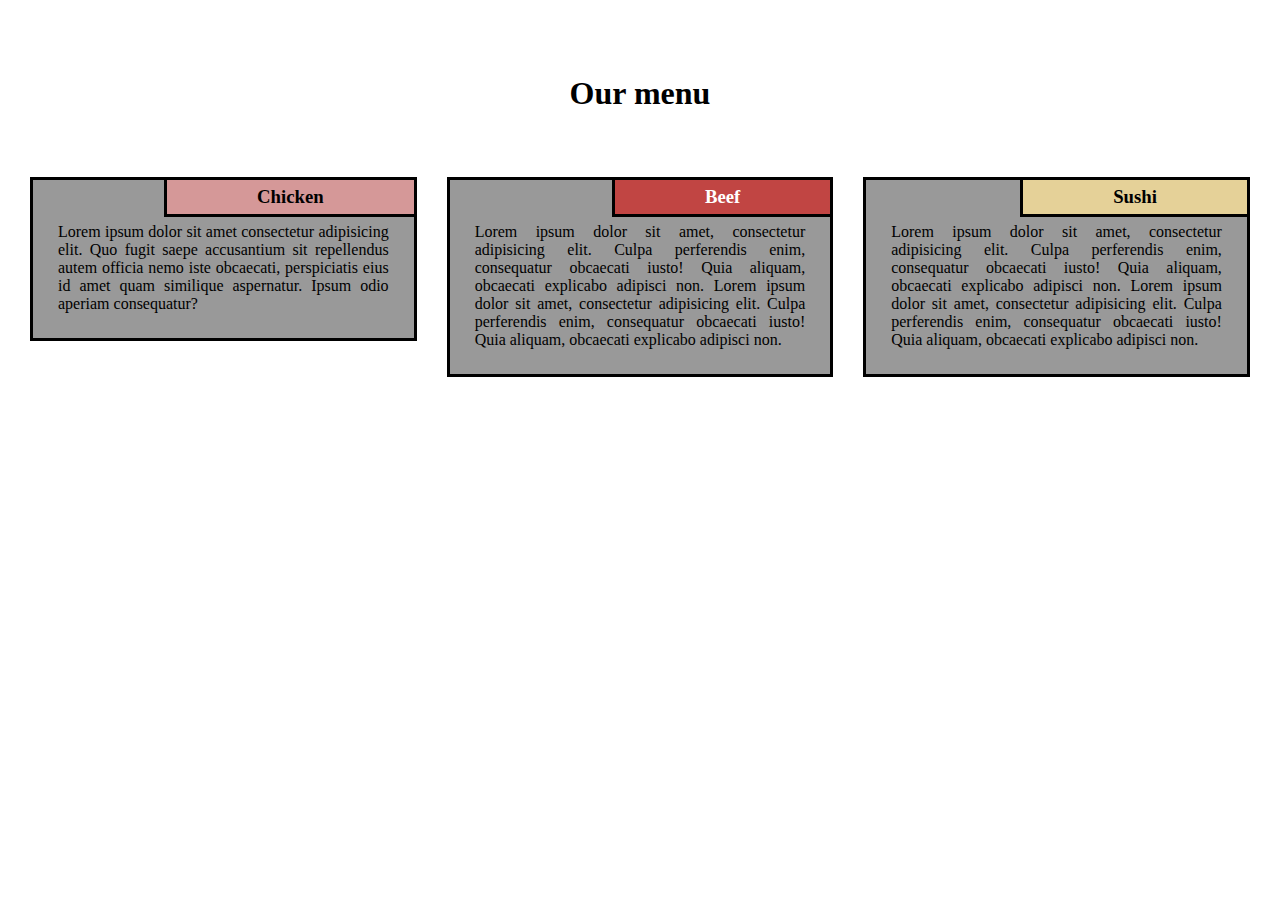
<file: Module 2 solutions/index.html>
<!DOCTYPE html>
<html lang="en">
  <head>
    <meta charset="UTF-8">
    <meta http-equiv="X-UA-Compatible" content="IE=edge">
    <meta name="viewport" content="width=device-width, initial-scale=1.0">
    <link href='style.css' rel='stylesheet' type='text/css'>

    <title>Assignment sol Module 2</title>
  </head>
  <body>
    <div class="container">
    <div class="row">
    <h1 class="menu-title">Our menu</h1>
      <div class="col-lg-4">
        <div class="item">
          <div class="item-title" id="title-one">
            <h3>Chicken</h3>
          </div>
          <p>
            Lorem ipsum dolor sit amet consectetur adipisicing elit. Quo fugit saepe accusantium sit repellendus autem officia nemo iste obcaecati, perspiciatis eius id amet quam similique aspernatur. Ipsum odio aperiam consequatur?
          </p>
        </div>
      </div>
      <div class="col-lg-4">
        <div class="item">
         <div class="item-title" id="title-two">
          <h3>Beef</h3>
        </div>
        <p>
          Lorem ipsum dolor sit amet, consectetur adipisicing elit. Culpa perferendis enim, consequatur obcaecati iusto! Quia aliquam, obcaecati explicabo adipisci non. Lorem ipsum dolor sit amet, consectetur adipisicing elit. Culpa perferendis enim, consequatur obcaecati iusto! Quia aliquam, obcaecati explicabo adipisci non.
        </p>
      </div>
    </div>
    <div class="col-lg-4 col-lg-tablet">
      <div class="item">
       <div class="item-title" id="title-three">
        <h3>Sushi</h3>
      </div>
      <p>
        Lorem ipsum dolor sit amet, consectetur adipisicing elit. Culpa perferendis enim, consequatur obcaecati iusto! Quia aliquam, obcaecati explicabo adipisci non. Lorem ipsum dolor sit amet, consectetur adipisicing elit. Culpa perferendis enim, consequatur obcaecati iusto! Quia aliquam, obcaecati explicabo adipisci non.
      </p>
      </div>
    </div>
  </body>
</html>
</file>
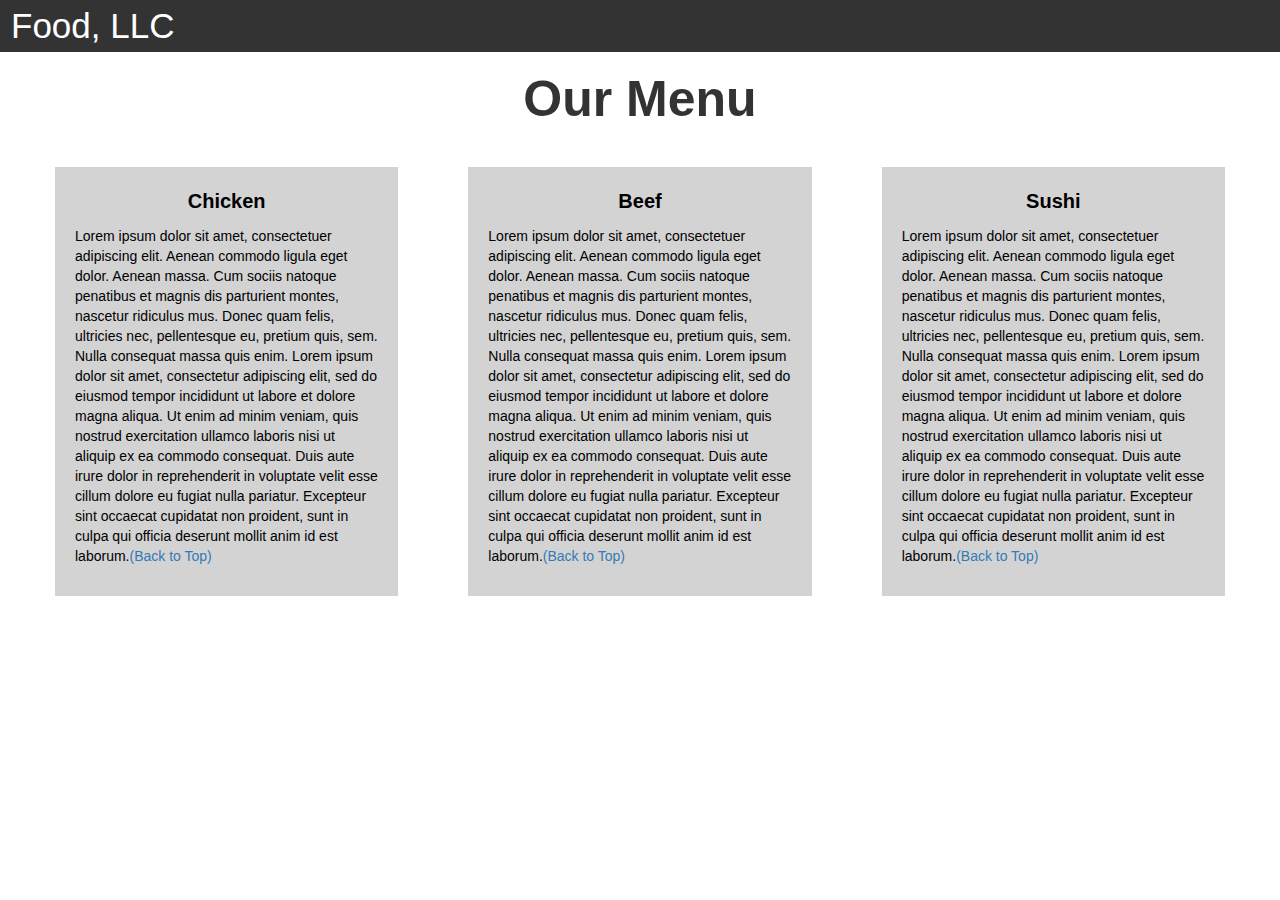
<file: Module 3 solution/index.html>
<!DOCTYPE html>
<html lang="en">
<head>
    <title>David Chu's China Bistro</title>
    <meta name="viewport" content="width=device-width, initial-scale=1">
  <link rel="stylesheet" href="https://maxcdn.bootstrapcdn.com/bootstrap/3.3.7/css/bootstrap.min.css">
  <script src="https://ajax.googleapis.com/ajax/libs/jquery/3.3.1/jquery.min.js"></script>
  <script src="https://maxcdn.bootstrapcdn.com/bootstrap/3.3.7/js/bootstrap.min.js"></script>
</head>
<meta name="viewport" content="width=device-width, initial-scale=1">
<link rel="stylesheet" type="text/css" href="style.css">

<body>
  <nav class="navbar" id="top">
    <div class="container-fluid">
  
      <div class="navbar-header">
        <button type="button" class="navbar-toggle" data-toggle="collapse" data-target="#myNavbar">
          <span class="icon-bar"></span>
          <span class="icon-bar"></span>
          <span class="icon-bar"></span> 
        </button>
        <a class="navbar-brand" href="#">Food, LLC</a>
      </div>
  
      <div class="collapse" id="myNavbar">
        <ul class="nav navbar-nav visible-xs">
          <li><a class="menu-item" href="#">Chicken</a></li>
          <li><a class="menu-item" href="#">Beef</a></li> 
          <li><a class="menu-item" href="#">Sushi</a></li> 
        </ul>
      </div>
  
    </div>
  </nav>
  
  <h1 class="main-title">Our Menu</h1>
  
  
  
  <div class="row">
  
    <div class="col-lg-4 col-md-6 col-sm-12">
      <div class="content-box">
        <p class="item-name">Chicken</p>
        <p>Lorem ipsum dolor sit amet, consectetuer adipiscing elit. Aenean commodo ligula eget dolor. Aenean massa. Cum sociis natoque penatibus et magnis dis parturient montes, nascetur ridiculus mus. Donec quam felis, ultricies nec, pellentesque eu, pretium quis, sem. Nulla consequat massa quis enim. Lorem ipsum dolor sit amet, consectetur adipiscing elit, sed do eiusmod tempor incididunt ut labore et dolore magna aliqua. Ut enim ad minim veniam, quis nostrud exercitation ullamco laboris nisi ut aliquip ex ea commodo consequat. Duis aute irure dolor in reprehenderit in voluptate velit esse cillum dolore eu fugiat nulla pariatur. Excepteur sint occaecat cupidatat non proident, sunt in culpa qui officia deserunt mollit anim id est laborum.<a href="#top">(Back to Top)</a></p>
      </div>
    </div>
  
    <div class="col-lg-4 col-md-6 col-sm-12">
      <div class="content-box">
        <p class="item-name">Beef</p>
        <p>Lorem ipsum dolor sit amet, consectetuer adipiscing elit. Aenean commodo ligula eget dolor. Aenean massa. Cum sociis natoque penatibus et magnis dis parturient montes, nascetur ridiculus mus. Donec quam felis, ultricies nec, pellentesque eu, pretium quis, sem. Nulla consequat massa quis enim. Lorem ipsum dolor sit amet, consectetur adipiscing elit, sed do eiusmod tempor incididunt ut labore et dolore magna aliqua. Ut enim ad minim veniam, quis nostrud exercitation ullamco laboris nisi ut aliquip ex ea commodo consequat. Duis aute irure dolor in reprehenderit in voluptate velit esse cillum dolore eu fugiat nulla pariatur. Excepteur sint occaecat cupidatat non proident, sunt in culpa qui officia deserunt mollit anim id est laborum.<a href="#top">(Back to Top)</a></p>
      </div>
    </div>
  
  
    <div class="col-lg-4 col-md-12 col-sm-12">
      <div class="content-box">
        <p class="item-name">Sushi</p>
        <p>Lorem ipsum dolor sit amet, consectetuer adipiscing elit. Aenean commodo ligula eget dolor. Aenean massa. Cum sociis natoque penatibus et magnis dis parturient montes, nascetur ridiculus mus. Donec quam felis, ultricies nec, pellentesque eu, pretium quis, sem. Nulla consequat massa quis enim. Lorem ipsum dolor sit amet, consectetur adipiscing elit, sed do eiusmod tempor incididunt ut labore et dolore magna aliqua. Ut enim ad minim veniam, quis nostrud exercitation ullamco laboris nisi ut aliquip ex ea commodo consequat. Duis aute irure dolor in reprehenderit in voluptate velit esse cillum dolore eu fugiat nulla pariatur. Excepteur sint occaecat cupidatat non proident, sunt in culpa qui officia deserunt mollit anim id est laborum.<a href="#top">(Back to Top)</a></p>
      </div>
    </div>
  
  </div>
    </body>
</html>
</file>
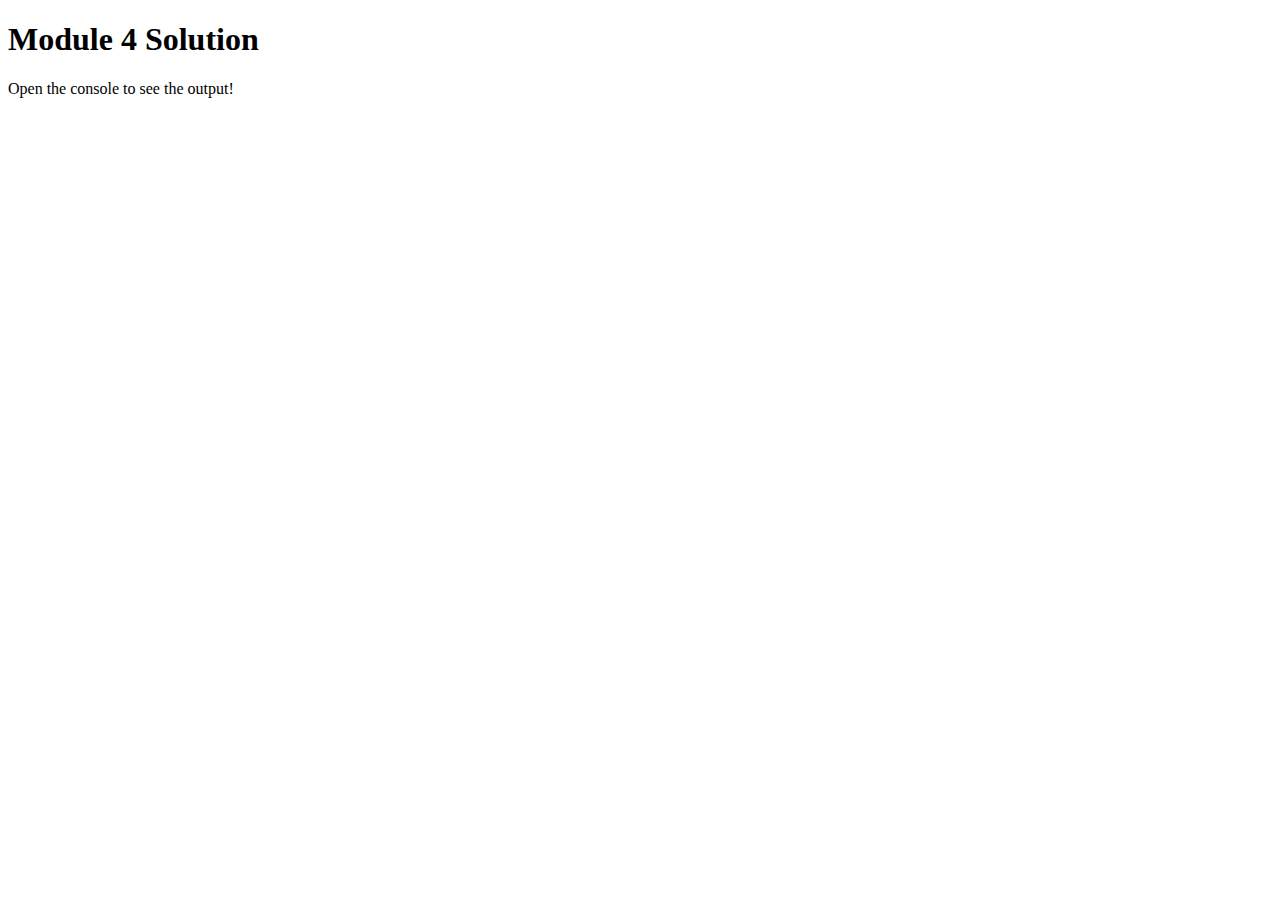
<file: Module 4 solution/index.html>
<!DOCTYPE html>
<html lang="en">
<head>
    <meta charset="UTF-8">
    <meta http-equiv="X-UA-Compatible" content="IE=edge">
    <meta name="viewport" content="width=device-width, initial-scale=1.0">
    <title>Module 4 solution</title>

    <script src="SpeakHello.js"></script>
    <script src="SpeakGoodBye.js"></script>
    <script src="Script.js"></script>
</head>
<body>
    <h1>Module 4 Solution </h1>
  <p>Open the console to see the output!</p>
</body>
</html>
</file>
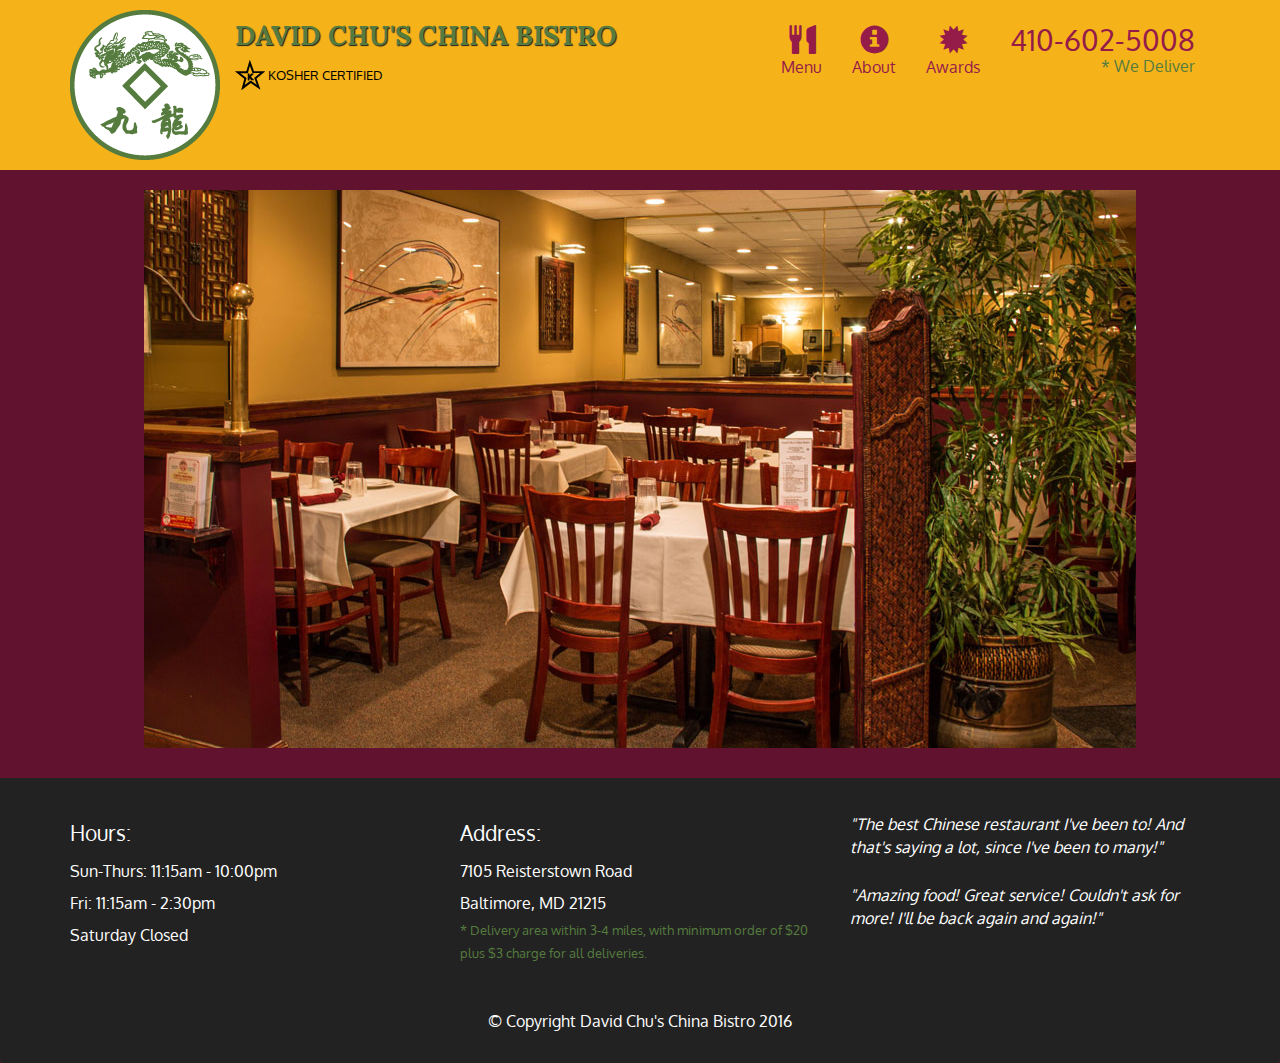
<file: Module 5 solution/index.html>
<!doctype html>
<html lang="en">
  <head>
    <meta charset="utf-8">
    <meta http-equiv="X-UA-Compatible" content="IE=edge">
    <meta name="viewport" content="width=device-width, initial-scale=1">
    <title>David Chu's China Bistro</title>
    <link rel="stylesheet" href="bootstrap.css">
    <link rel="stylesheet" href="styles.css">
    <link href='https://fonts.googleapis.com/css?family=Oxygen:400,300,700' rel='stylesheet' type='text/css'>
    <link href='https://fonts.googleapis.com/css?family=Lora' rel='stylesheet' type='text/css'>
  </head>
<body>
  <header>
    <nav id="header-nav" class="navbar navbar-default">
      <div class="container">
        <div class="navbar-header">
          <a href="index.html" class="pull-left visible-md visible-lg">
            <div id="logo-img" alt="Logo image"></div>
          </a>

          <div class="navbar-brand">
            <a href="index.html"><h1>David Chu's China Bistro</h1></a>
            <p>
              <img src="star-k-logo.png" alt="Kosher certification">
              <span>Kosher Certified</span>
            </p>
          </div>

          <button id="navbarToggle" type="button" class="navbar-toggle collapsed" data-toggle="collapse" data-target="#collapsable-nav" aria-expanded="false">
            <span class="sr-only">Toggle navigation</span>
            <span class="icon-bar"></span>
            <span class="icon-bar"></span>
            <span class="icon-bar"></span>
          </button>
        </div>
        
        <div id="collapsable-nav" class="collapse navbar-collapse">
           <ul id="nav-list" class="nav navbar-nav navbar-right">
            <li id="navHomeButton" class="visible-xs active">
              <a href="index.html">
                <span class="glyphicon glyphicon-home"></span> Home</a>
            </li>
            <li id="navMenuButton">
              <a href="#" onclick="$dc.loadMenuCategories();">
                <span class="glyphicon glyphicon-cutlery"></span><br class="hidden-xs"> Menu</a>
            </li>
            <li>
              <a href="#">
                <span class="glyphicon glyphicon-info-sign"></span><br class="hidden-xs"> About</a>
            </li>
            <li>
              <a href="#">
                <span class="glyphicon glyphicon-certificate"></span><br class="hidden-xs"> Awards</a>
            </li>
            <li id="phone" class="hidden-xs">
              <a href="tel:410-602-5008">
                <span>410-602-5008</span></a><div>* We Deliver</div>
            </li>
          </ul>
        </div>
      </div>
    </nav>
  </header>

  <div id="call-btn" class="visible-xs">
    <a class="btn" href="tel:410-602-5008">
    <span class="glyphicon glyphicon-earphone"></span>
    410-602-5008
    </a>
  </div>
  <div id="xs-deliver" class="text-center visible-xs">* We Deliver</div>

  <div id="main-content" class="container"></div>

  <footer class="panel-footer">
    <div class="container">
      <div class="row">
        <section id="hours" class="col-sm-4">
          <span>Hours:</span><br>
          Sun-Thurs: 11:15am - 10:00pm<br>
          Fri: 11:15am - 2:30pm<br>
          Saturday Closed
          <hr class="visible-xs">
        </section>
        <section id="address" class="col-sm-4">
          <span>Address:</span><br>
          7105 Reisterstown Road<br>
          Baltimore, MD 21215
          <p>* Delivery area within 3-4 miles, with minimum order of $20 plus $3 charge for all deliveries.</p>
          <hr class="visible-xs">
        </section>
        <section id="testimonials" class="col-sm-4">
          <p>"The best Chinese restaurant I've been to! And that's saying a lot, since I've been to many!"</p>
          <p>"Amazing food! Great service! Couldn't ask for more! I'll be back again and again!"</p>
        </section>
      </div>
      <div class="text-center">&copy; Copyright David Chu's China Bistro 2016</div>
    </div>
  </footer>


  <script src="jquery-2.1.4.min.js"></script>
  <script src="bootstrap.min.js"></script>
  <script src="ajax-utils.js"></script>
  <script src="script.js"></script>
</body>
</html>
</file>
<file: Module 2 solutions/style.css>
*{
    box-sizing: border-box;
    margin:0;
    padding:0;
  }
  
  body
  {
    font-family:cursive;
  }
  
  .menu-title
  {
    text-align: center;
    margin-bottom: 50px;
  }
  
  .container
  {
   position: relative;
   top:60px;
   margin: 15px; 
  }
  
  .item
  {
    position: relative;
    top: 0;
    background-color:#999999;
    margin: 15px;
    padding: 25px;
    border: 3px solid #000;
  }
  
  .item p
  {
    margin-top: 18px;
    text-align: justify;
    font-size:100%;
  }
  
  .item-title
  {
    position: absolute;
    top:0;
    right: 0px;
    padding: 6px 90px;
    border-left: 3px solid #000;
    border-bottom: 3px solid #000;
  }
  
  #title-one 
  {
    background-color: #D59898;
  } 
  
  #title-two
  {
    background-color: #C14543;
    color: white;
  }
  
  #title-three
  {
    background-color: #E5D198;
  }
  
  
  @media (min-width: 992px)
  {
    .col-lg-1, .col-lg-2, .col-lg-3, .col-lg-4, .col-lg-5, .col-lg-6, .col-lg-7, .col-lg-8, .col-lg-9, .col-lg-10, .col-lg-11, .col-lg-12 
    {
      float: left;  
    }
    .col-lg-1 
    {
      width: 8.33%;
    }
    .col-lg-2 
    {
      width: 16.66%;
    }
    .col-lg-3 
    {
      width: 25%;
    }
    .col-lg-4 
    {
      width: 33.33%;
    }
    .col-lg-5 
    {
      width: 41.66%;
    }
    .col-lg-6 
    {
      width: 50%;
    }
    .col-lg-7 
    {
      width: 58.33%;
    }
    .col-lg-8 
    {
      width: 66.66%;
    }
    .col-lg-9 
    {
      width: 74.99%;
    }
    .col-lg-10 
    {
      width: 83.33%;
    }
    .col-lg-11 
    {
      width: 91.66%;
    }
    .col-lg-12 
    {
      width: 100%;
    }
  
  }
  
  @media (min-width: 768px) and (max-width: 991px)
  {
    .col-lg-4 
    {
      width: 50%;
      float: left;
    }
    .col-lg-tablet
    {
     width: 100%;
     float: left;
    }
  }
  
  @media (max-width: 767px)
  {
    .col-lg-4
    {
      width: 100%;
      float: left;
    }
  }
</file>
<file: Module 3 solution/style.css>
.container-fluid{
	margin: 0;
	padding: 0;
}

.navbar{
	border-radius: 0px;
	background-color: rgba(0,0,0,0.8);
}

.navbar-brand{
  font-size: 35px;
  color: white;
  padding-left: 25px;
}

.navbar-brand:hover{
	color: white;
}

.nav{
	margin: 0;
	padding: 0;
}

.navbar-nav{
  font-size: 25px;
  text-align: center;
  margin: 0;
  padding: 0;
}

.navbar-toggle{
	border: 2px solid white;
	margin-right: 25px;
}

.icon-bar{
	background-color: white;
}


.main-title{
  margin-bottom: 15px;
  text-align: center;
  
  font-size: 50px;
  font-family: "Comic Sans MS", cursive, sans-serif;
  font-weight: bold;
}

li{
	box-sizing: border-box;
	width: 100%;
}

.menu-item{
	padding: 0;
	margin: 0;
	width: 100%;
	background-color: white;
	border-bottom: 1px solid black;
	color: black;
	display: block;
}

.menu-item:hover{
	background-color: lightgray;
	
}



.row{
	margin: 20px;
}

.content-box{
	margin: 20px;
	width: auto;
	height: auto;
	color: black;
	background-color:lightgray;
	font-family: "Comic Sans MS", cursive, sans-serif;
	padding: 20px;
}

.item-name{
	text-align: center;
	font-size: 20px;
	font-weight: bold;
}
</file>
<file: Module 5 solution/styles.css>
body {
  font-size: 16px;
  color: #fff;
  background-color: #61122f;
  font-family: 'Oxygen', sans-serif;
}

#header-nav {
  background-color: #f6b319;
  border-radius: 0;
  border: 0;
}

#logo-img {
  background: url('restaurant-logo_large.png') no-repeat;
  width: 150px;
  height: 150px;
  margin: 10px 15px 10px 0;
}

.navbar-brand {
  padding-top: 25px;
}
.navbar-brand h1 {
  font-family: 'Lora', serif;
  color: #557c3e;
  font-size: 1.5em;
  text-transform: uppercase;
  font-weight: bold;
  text-shadow: 1px 1px 1px #222;
  margin-top: 0;
  margin-bottom: 0;
  line-height: .75;
}
.navbar-brand a:hover, .navbar-brand a:focus {
  text-decoration: none;
}
.navbar-brand p { 
  color: #000;
  text-transform: uppercase;
  font-size: .7em;
  margin-top: 15px;
}
.navbar-brand p span { 
  vertical-align: middle;
}

#nav-list {
  margin-top: 10px;
}
#nav-list a {
  color: #951C49;
  text-align: center;
}
#nav-list a:hover {
  background: #E7E7E7;
}
#nav-list a span {
  font-size: 1.8em;
}

#phone {
  margin-top: 5px;
}
#phone a { 
  text-align: right;
  padding-bottom: 0;
}
#phone div {
  color: #557c3e;
  text-align: right;
  padding-right: 15px;
}

.navbar-header button.navbar-toggle, .navbar-header .icon-bar {
  border: 1px solid #61122f;
}
.navbar-header button.navbar-toggle {
  clear: both;
  margin-top: -30px;
}

.panel-footer {
  margin-top: 30px;
  padding-top: 35px;
  padding-bottom: 30px;
  background-color: #222;
  border-top: 0;
}
.panel-footer div.row {
  margin-bottom: 35px;
}
#hours, #address {
  line-height: 2;
}
#hours > span, #address > span {
  font-size: 1.3em;
}
#address p {
  color: #557c3e;
  font-size: .8em;
  line-height: 1.8;
}
#testimonials {
  font-style: italic;
}
#testimonials p:nth-child(2) {
  margin-top: 25px;
}


.container .jumbotron {
  box-shadow: 0 0 50px #3F0C1F;
  border: 2px solid #3F0C1F;
}

#menu-tile, #specials-tile, #map-tile {
  height: 250px;
  width: 100%;
  margin-bottom: 15px;
  position: relative;
  border: 2px solid #3F0C1F;
  overflow: hidden;
}
#menu-tile:hover, #specials-tile:hover, #map-tile:hover {
  box-shadow: 0 1px 5px 1px #cccccc;
}
#menu-tile {
  background: url('../images/menu-tile.jpg') no-repeat;
  background-position: center;
}
#specials-tile {
  background: url('../images/specials-tile.jpg') no-repeat;
  background-position: center;
}
#menu-tile span, #specials-tile span, #map-tile span {
  position: absolute;
  bottom: 0;
  right: 0;
  width: 100%;
  text-align: center;
  font-size: 1.6em;
  text-transform: uppercase;
  background-color: #000;
  color: #fff;
  opacity: .8;
}


.category-tile { 
  position: relative;
  border: 2px solid #3F0C1F;
  overflow: hidden;
  width: 200px;
  height: 200px;
  margin: 0 auto 15px;
}
.category-tile span {
  position: absolute;
  bottom: 0;
  right: 0;
  width: 100%;
  text-align: center;
  font-size: 1.2em;
  text-transform: uppercase;
  background-color: #000;
  color: #fff;
  opacity: .8;
}
.category-tile:hover {
  box-shadow: 0 1px 5px 1px #cccccc;
}

#menu-categories-title + div {
  margin-bottom: 50px;
}

.menu-item-tile {
  margin-bottom: 25px;
}
.menu-item-tile hr {
  width: 80%;
}
.menu-item-tile .menu-item-price {
  font-size: 1.1em;
  text-align: right;
  margin-top: -15px;
  margin-right: -15px;
}
.menu-item-tile .menu-item-price span {
  font-size: .6em;
}
.menu-item-photo {
  position: relative;
  border: 2px solid #3F0C1F; 
  overflow: hidden;
  padding: 0;
  margin-right: -15px;
  margin-left: auto;
  margin-bottom: 20px;
  max-width: 250px;
}
.menu-item-photo div {
  position: absolute;
  bottom: 0;
  right: 0;
  width: 80px;
  background-color: #557c3e;
  text-align: center;
}
.menu-item-description {
  padding-right: 30px;
}
h3.menu-item-title {
  margin: 0 0 10px;
}
.menu-item-details {
  font-size: .9em;
  font-style: italic;
}

@media (min-width: 1200px) {
  .container .jumbotron {
    background: url('jumbotron_1200.jpg') no-repeat;
    height: 675px;
  }
}


@media (min-width: 992px) and (max-width: 1199px) {

  #logo-img {
    background: url('restaurant-logo_medium.png') no-repeat;
    width: 100px;
    height: 100px;
    margin: 5px 5px 5px 0;
  }
 
  .container .jumbotron {
    background: url("jumbotron_992.jpg") no-repeat;
    height: 558px;
  }

}


@media (min-width: 768px) and (max-width: 991px) {

  .container .jumbotron {
    background: url("jumbotron_768.jpg") no-repeat;
    height: 432px;
  }

}

@media (max-width: 767px) {

  .navbar-brand {
    padding-top: 10px;
    height: 80px;
  }
  .navbar-brand h1 { 
    padding-top: 10px;
    font-size: 5vw; 
  }
  .navbar-brand p { 
    font-size: .6em;
    margin-top: 12px;
  }
  .navbar-brand p img {
    height: 20px;
  }

  #collapsable-nav a { 
    font-size: 1.2em;
  }
  #collapsable-nav a span { 
    font-size: 1em;
    margin-right: 5px;
  }

  #call-btn > a {
    font-size: 1.5em;
    display: block;
    margin: 0 20px;
    padding: 10px;
    border: 2px solid #fff;
    background-color: #f6b319;
    color: #951c49;
  }
  #xs-deliver {
    margin-top: 5px;
    font-size: .7em;
    letter-spacing: .1em;
    text-transform: uppercase;
  }
 
  .panel-footer section {
    margin-bottom: 30px;
    text-align: center;
  }
  .panel-footer section:nth-child(3) {
    margin-bottom: 0; 
  }
  .panel-footer section hr {
    width: 50%;
  }
  
  .container .jumbotron {
    margin-top: 30px;
    padding: 0;
  }
  #menu-tile, #specials-tile {
    width: 360px;
    margin: 0 auto 15px;
  }

  .menu-item-photo {
    margin-right: auto;
  }
  .menu-item-tile .menu-item-price {
    text-align: center;
  }
  .menu-item-description {
    text-align: center;;
  }
}



@media (max-width: 479px) {

  .navbar-brand h1 { 
    padding-top: 5px;
    font-size: 6vw;
  }

  #menu-tile, #specials-tile {
    width: 280px;
    margin: 0 auto 15px;
  }

  .col-xxs-12 {
    position: relative;
    min-height: 1px;
    padding-right: 15px;
    padding-left: 15px;
    float: left;
    width: 100%;
  }
}
</file>
